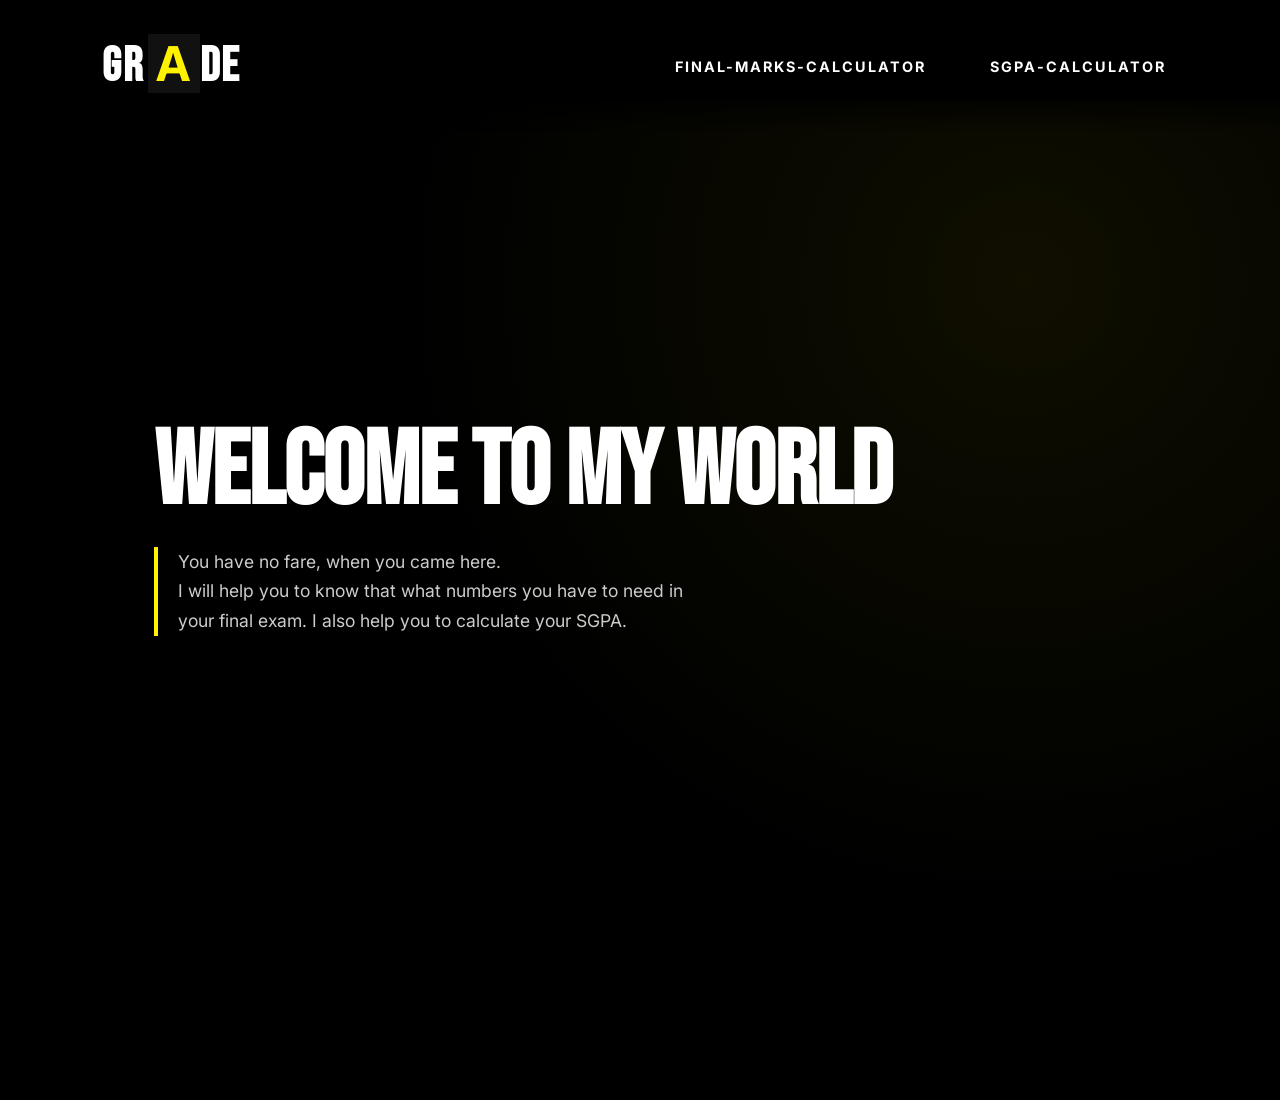
<file: index.html>
<!DOCTYPE html>
<html lang="en">
<head>
    <meta charset="UTF-8">
    <meta name="viewport" content="width=device-width, initial-scale=1.0">
    <title>welcome page</title>
    <link rel="stylesheet" href="./style/style.css">
</head>
<body>
    <header class="header" id="header">
            <h2>GR<span>A</span>DE</h2>
            <!-- navigation bar -->
            <nav>
                <ul>
                    <li><a href="./pages/final-marks.html">Final-marks-calculator</a></li>
                    <li><a href="#">SGPA-Calculator</a></li>
                </ul>
            </nav>
    </header>

    <main>
        <!--  -->
        <section class="Hero section">
            <div class="container common_alignment">
                <h1>WELCOME TO MY WORLD</h1>
                <div>
                     <P>You have no fare, when you came here.</P>
                    <P>I will help you to know that what numbers you have to need in your final exam. I also help you to calculate your SGPA.</P>
                </div>
               
            </div>
        </section>
    </main>

    <script src="./js/script.js"></script>
</body>
</html>
</file>
<file: style/style.css>
@import url('https://fonts.googleapis.com/css2?family=Arimo:ital,wght@0,400..700;1,400..700&family=Bebas+Neue&family=Inter:ital,opsz,wght@0,14..32,100..900;1,14..32,100..900&family=Open+Sans:ital,wght@0,300..800;1,300..800&display=swap');

:root {
    /* Color Palette */
    --bg-main: #000000;          /* Deep absolute black */
    --bg-surface: #111111;       /* Dark charcoal for components */
    --primary-yellow: #FFF200;   /* Electric, high-visibility neon yellow */
    --pure-white: #FFFFFF;
    
    /* Animation Curve */
    --bounce-transition: all 0.4s cubic-bezier(0.175, 0.885, 0.32, 1.275);
}

* {
    padding: 0;
    margin: 0;
    box-sizing: border-box;
    font-family: 'Inter', sans-serif;
}

body {
    background-color: var(--bg-main);
    color: var(--pure-white);
    overflow-x: hidden;
}

/* ============== ALL COMMON PROPERTIES START =============== */

/* High-Contrast Brutalist Button */
.common_btn {
    display: inline-block;
    color: var(--bg-main);
    background: var(--primary-yellow);
    border: 2px solid var(--primary-yellow);
    border-radius: 0px; 
    cursor: pointer;
    text-align: center;
    font-size: 0.95rem;
    padding: 14px 32px;
    font-weight: 900;
    letter-spacing: 1.5px;
    text-transform: uppercase;
    position: relative;
    transition: var(--bounce-transition);
    box-shadow: 5px 5px 0px 0px var(--pure-white); 
}

.common_btn:hover {
    background: var(--bg-main);
    color: var(--primary-yellow);
    border-color: var(--primary-yellow);
    box-shadow: -5px -5px 0px 0px var(--primary-yellow);
    transform: translate(5px, 5px);
}

.common_btn:active {
    transform: translate(0px, 0px);
    box-shadow: 2px 2px 0px 0px var(--pure-white);
}

/* Common Alignment */
.common_alignment {
    max-width: 1400px;
    margin: 0 auto;
    padding: 0 40px;
}

.section {
    width: 100%;
    height: auto;
    padding: 100px 0;
}

/* ============== ALL COMMON PROPERTIES END =============== */

/* Header Start */
#header {
    display: flex;
    justify-content: space-between;
    align-items: center;
    padding: 40px 8%;
    background: linear-gradient(to bottom, rgba(0,0,0,0.95) 70%, rgba(0,0,0,0));
    position: fixed;
    width: 100%;
    top: 0;
    left: 0;
    z-index: 1000;
    transition: var(--bounce-transition);
}

#header h2 {
    font-family: 'Bebas Neue', sans-serif;
    font-size: 3rem;
    letter-spacing: 2px;
    color: var(--pure-white);
    line-height: 1;
}

#header h2 span {
    color: var(--primary-yellow);
    background: var(--bg-surface);
    padding: 0 8px;
    margin-left: 4px;
}

#header nav ul {
    display: flex;
    align-items: center;
    gap: 40px;
    list-style: none;
}

#header nav ul li a {
    text-decoration: none;
    font-size: 0.9rem;
    font-weight: 700;
    letter-spacing: 2px;
    text-transform: uppercase;
    color: var(--pure-white);
    padding: 6px 12px;
    transition: var(--bounce-transition);
}

#header nav ul li a:hover {
    background: var(--primary-yellow);
    color: var(--bg-main);
    transform: skewX(-10deg); 
}

#header nav ul li a:active {
    background: var(--pure-white);
    color: var(--bg-main);
}
/* Header End */

/* Hero Section Start */
.container {
    display: flex;
    flex-direction: column;
    justify-content: center;
    align-items: flex-start; 
    height: 100vh;
    padding: 0 12%;
    background: radial-gradient(circle at 80% 20%, #ffea0010 0%, transparent 50%);
}

.container h1 {
    font-size: 6.5rem; 
    font-family: 'Bebas Neue', sans-serif;
    color: var(--pure-white);
    letter-spacing: -1px;
    line-height: 0.95;
    margin-bottom: 24px;
    text-transform: uppercase;
}

.container h1 span {
    color: var(--bg-main);
    background-color: var(--primary-yellow);
    padding: 0 15px;
    display: inline-block;
}

.container div {
    max-width: 550px;
    text-align: left;
    margin-bottom: 40px;
    border-left: 4px solid var(--primary-yellow); 
    padding-left: 20px;
}

.container div p {
    font-size: 1.1rem;
    color: #CCCCCC;
    font-weight: 400;
    line-height: 1.7;
    font-family: 'Inter', sans-serif;
}
/* Hero Section End */


/* =========================================================
   📱 RESPONSIVE MEDIA QUERIES (MOBILE & TABLET FIXES)
   ========================================================= */

/* Tablets / Small Laptops (Max width 1024px) */
@media screen and (max-width: 1024px) {
    #header {
        padding: 25px 5%;
    }
    
    .container {
        padding: 0 8%;
    }
    
    .container h1 {
        font-size: 5rem;
    }
}

/* Mobile Devices (Max width 768px) */
@media screen and (max-width: 768px) {
    /* Adjust Common Settings */
    .common_alignment {
        padding: 0 20px;
    }
    
    .section {
        padding: 60px 0;
    }

    /* Stack Header elements vertically or prepare for dynamic toggles */
    #header {
        flex-direction: column;
        gap: 20px;
        padding: 20px 20px;
        background: rgba(0, 0, 0, 0.95);
        border-bottom: 1px solid #222;
    }

    #header h2 {
        font-size: 2.2rem;
    }

    #header nav ul {
        gap: 15px;
        flex-wrap: wrap; /* Wraps items if they overflow on tiny viewports */
        justify-content: center;
    }

    #header nav ul li a {
        font-size: 0.8rem;
        padding: 4px 8px;
    }

    /* Fix Hero Container Spacing */
    .container {
        padding: 120px 24px 40px 24px; /* Gives room for the fixed top nav */
        height: auto;
        min-height: 100vh;
        justify-content: center;
        align-items: center; /* Centered for cleaner balance on mobile mobile */
    }

    /* Scaled-down dynamic font size so it doesn't break out of the viewport */
    .container h1 {
        font-size: 3.5rem;
        text-align: center;
        line-height: 1.05;
        width: 100%;
    }

    .container h1 span {
        display: inline;
        padding: 2px 8px;
    }

    .container div {
        text-align: center;
        border-left: none;
        border-top: 3px solid var(--primary-yellow); /* Transform structural side border into top separator border */
        padding-left: 0;
        padding-top: 15px;
        margin-bottom: 30px;
    }

    .container div p {
        font-size: 1rem;
    }
    
    .common_btn {
        width: 100%; /* Makes buttons full-width and highly clickable on thumb tap */
        max-width: 300px;
    }
}

/* Small Smartphone Viewports (Max width 480px) */
@media screen and (max-width: 480px) {
    .container h1 {
        font-size: 2.8rem;
    }
    
    #header h2 {
        font-size: 1.8rem;
    }
}
</file>
